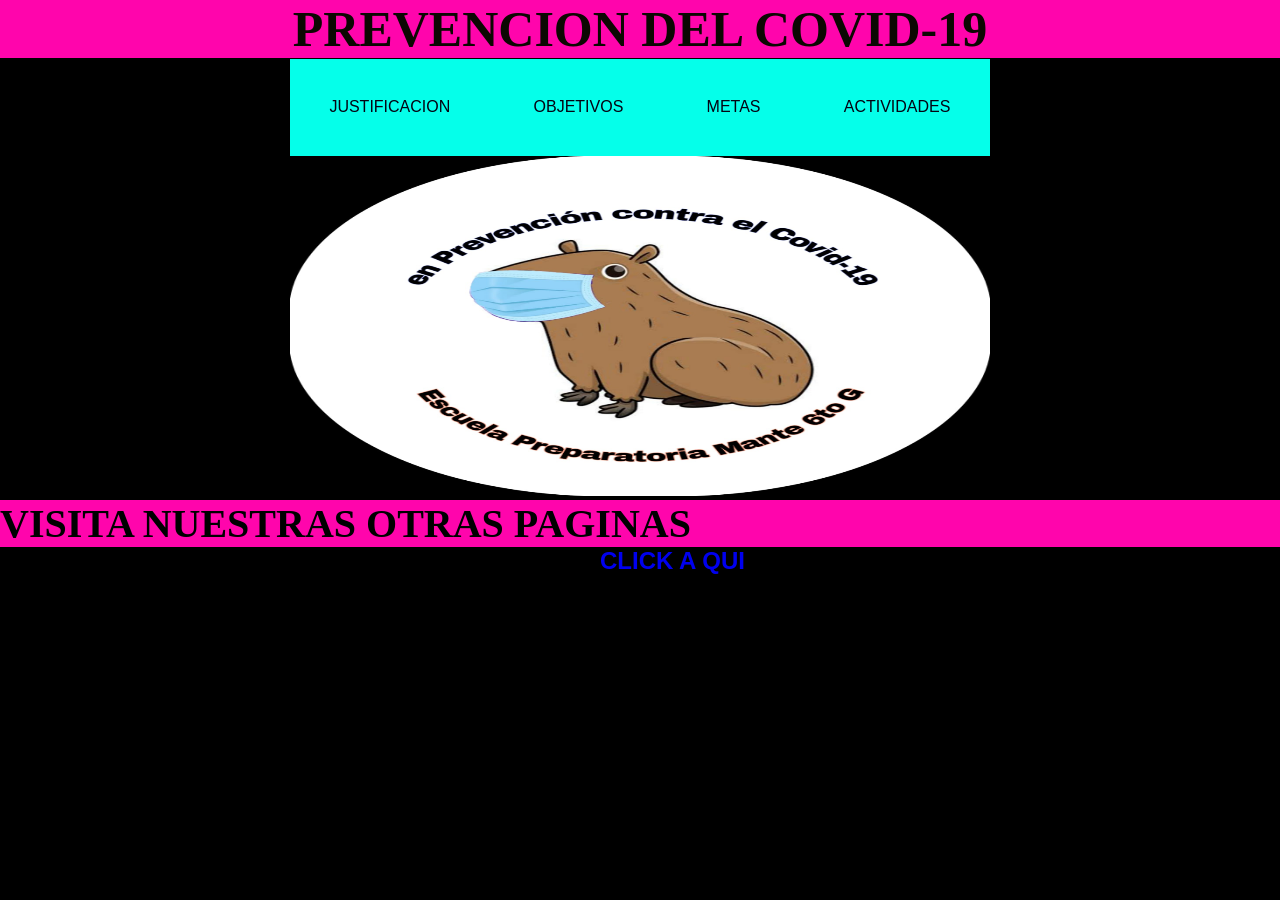
<file: index.HTML>
<!DOCTYPE html>
<html lang="es">
    <head>
        <meta charset="utf-8">
    
     <title> PREVENCION DEL COVID-19</title>
      
   
        <link rel="stylesheet" href="css/prevencion.CSS">
    </head>
        
 <header>
     <center>
    <h1> PREVENCION DEL COVID-19</h1>
     </center>


 </header>
 
 
 
 
    <body>
    
  

    <div class="container">
        <div class="lbl-menu">
            <label for="radio1">JUSTIFICACION</label>
            <label for="radio2">OBJETIVOS</label>
            <label for="radio3">METAS</label>
            <label for="radio4">ACTIVIDADES</label> 
           
        </div>
                 <div class="content">
                     <input type="radio"name="radio" id="radio1">
                     
                     <div class="tab1">
                 <h2>JUSTIFICACION</h2>
                  <P> NUESTRO PROYECTO FUE PENSADO PARA REDUCIR UN POCO LOS CONTAGIOS DEL COVID-19, RECORDANDO ALAS PERSONAS DE NUESTRA CIUDAD MANTE QUE DEBE DE RESPETAR LAS MEDIDAS DE PREVENCION, QUE FUERON DADAS POR EL GOBIERNO, NUESTRON PROYECTO PUEDE BENEFICIAR AMAS DE 50 PERSONAS, NUESTRO TRABAJO SERA CONTIENTIZAR ALAS PERSONAS SOBRE LA PREVENCION DEL COVID-19 PUES NO ESTA MAL DEJARNOS AYUDAR, PONDREMOS NUESTRO GRANITO DE ARENA PARA PODER REGRESAR ALA NORMALIDAD Y PODER SEGUIR NUESTROS ESTUDIOS EN CLASES PRESENCIALES.;)<br><br><br> </P>
                     </div>

                     <input type="radio"name="radio" id="radio2">
                     
                     <div class="tab2">
                   <h2>OBJETIVOS</h2>
                  <P> PREVENIR LOS CONTAGIOS DEL COVID-19 EN CIUDADA MANTE Y QUE LAS PERSONAS ESTEN MEJOR, TAMBIEN PARA SENTIRNOS MAS TRANQUILOS EN NUESTRA CASA SABIENDO QUE LAS PERSONAS ESTAN SIGUIENDO LAS INDICACIONES Y PUEDAN TENER ASALVO ASUS FAMILIARES, TAMBIEN NUESTRO OBJETIVO ES CONVIVIR MAS CON NUESTROS AMIGOS Y FAMILIARES SIN CORRER EL REISGO DE CONTAGIARNOS Y FECTAR A TERCEROS POR NUESTRA INGORANCIA <br><br><br><br><br></P>
                     </div>

                     <input type="radio"name="radio" id="radio3">
                     
                     <div class="tab3">
                        <h2>METAS</h2>
                     
                     <P> QUEREMOS QUE NUESTRO PROYECTO TENGA BUENOS RESULTADOS PERO ES DIFICIL SABER QUE RESULTADOS TENEMOS, YA QUE EL GOBIERNO NO DA MUY BIEN LOS DATOS.<BR> TAMBIEN PARA PODER ESTAR PLATICANDO CON TODA CONFIANZA CON PERSONAS QUE NOS CAEN BIEN EN EL SALON DE CLASES O CUANDO SALGAMOS ALA PLAZA, CUIDANDO LAS MEDIDAS DE PREVENCION PORQUE NO SABES CUANDO TE VAS ACONTAGIAR, CON NUESTRAS MEDIDAS EVITAS EL COVID-19 TAMBIEN EVITAS ENFERMEDADES COMO SALMONELA O INFECCIONES POR CAUSA DE LA SUCIEDAD DEL DINERO, AL LAVARTE LAS MANOS EVITAS ESAS ENFERMEDADES <br><br></P>
                     </div>

                     <input type="radio"name="radio" id="radio4">
                     
                     <div class="tab4">
                  <h2>ACTIVIDADES</h2>
                  <P> 1:CONTIENTIZAR ALAS PERSONAS DE CIUDAD MANTE PARA QUE SIGAN LAS INDICACIONES DADAS
                     <br>
                     2:DAR UN POCO DE GEL ANTIBACTERIAL PARA QUE SUS MANOS ESTEN LIMPIAS ANTES DE DAR EL BOLANTE
                     <br>
                     3: DAR LAS INDICACIONES POR MEDIO DE PLATICA Y DAR UN BOLANTE SOBRE LA PREVENCION DEL COVID-19
                     <br>
                     4:DAR UN CUBREBOCAS Y QUE NOS CUENTE COMO LE FUE EN LA PANDEMIA 
                     <br>
                     5:PREGUNTAR CUANTAS PERSONAS DE SU FAMILIA HAN SIDO AFECTADOS POR EL COVID-19
                     <br>
                     6:TOMAR EVIDENCIAS
                      </P>
                     </div>
                     
                </div>
                <img src=" img/macosito.jpg"width="700" height="340">
    </div>
    
    


<header ><h1 class="PA"> VISITA NUESTRAS OTRAS PAGINAS</h1></header>

<h2 class="lo"><a href="file:///C:/Users/emmanuel/Desktop/prevencion%20del%20covid-19/segunda.HTML"style="text-decoration:none">CLICK A QUI</a></h2>




   


</body>
</html>
</file>
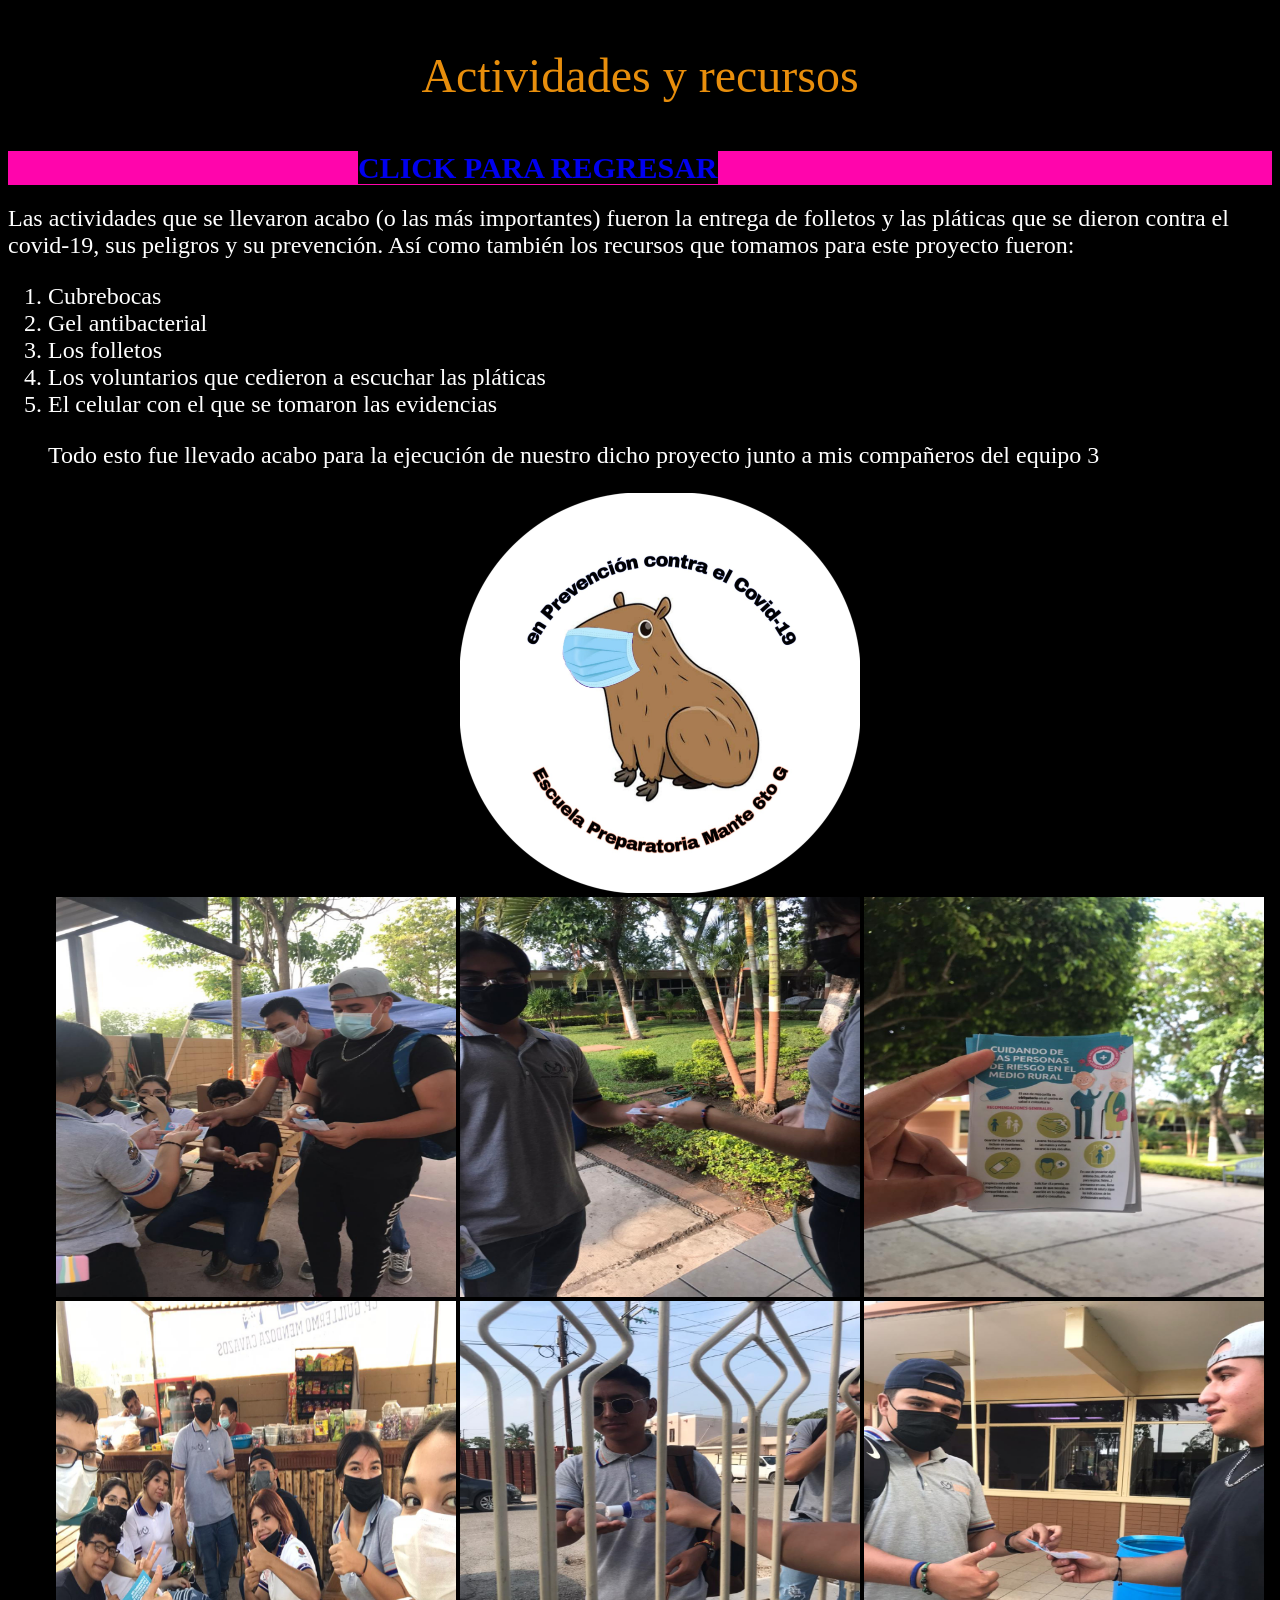
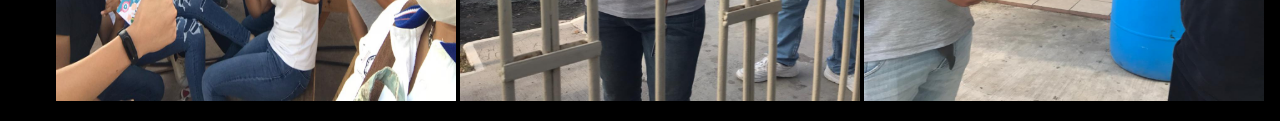
<file: actividades y recursos.html>
<!DOCTYPE html>
<html lang="es">
    <html>
    <head>
        <meta charset="utf-8">

<title>Prevención contra el covid-19
</title>
<link rel="stylesheet" href="css/tercera.CSS">

</head>
<body bgcolor="black">
    
        <center>
<font size="20" color="E88E0C"><p>Actividades y recursos</p></font>
        </center>
   
<h1 class="q"><a href="file:///C:/Users/emmanuel/Desktop/prevencion%20del%20covid-19/segunda.HTML"style="text-decoration:none">CLICK PARA REGRESAR</a></h1>

<font size="5" color="white">Las actividades que se llevaron acabo (o las más importantes) fueron la entrega de folletos y las pláticas que se dieron contra el covid-19, sus peligros y su prevención. Así como también los recursos que tomamos para este proyecto fueron:</p>
<ol>
<li>Cubrebocas</li>
<li>Gel antibacterial</li>
<li>Los folletos</li>
<li>Los voluntarios que cedieron a escuchar las pláticas</li>
<li>El celular con el que se tomaron las evidencias</li>
<p>Todo esto fue llevado acabo para la ejecución de nuestro dicho proyecto junto a mis compañeros del equipo 3</p></font>
<center><img width="400" height="400" src="img/macosito.jpg"></center>
<center>
<img width="400" height="400" src="img/evidencia11.jpg">
<img width="400" height="400" src="img/evidencia18.jpg">
<img width="400" height="400" src="img/evidencia9.jpg">
<img width="400" height="400" src="img/evidencia13.jpg">
<img width="400" height="400" src="img/evidencia4.jpg">
<img width="400" height="400" src="img/evidencia2.jpg">
</center>
</body>
</html>
</file>
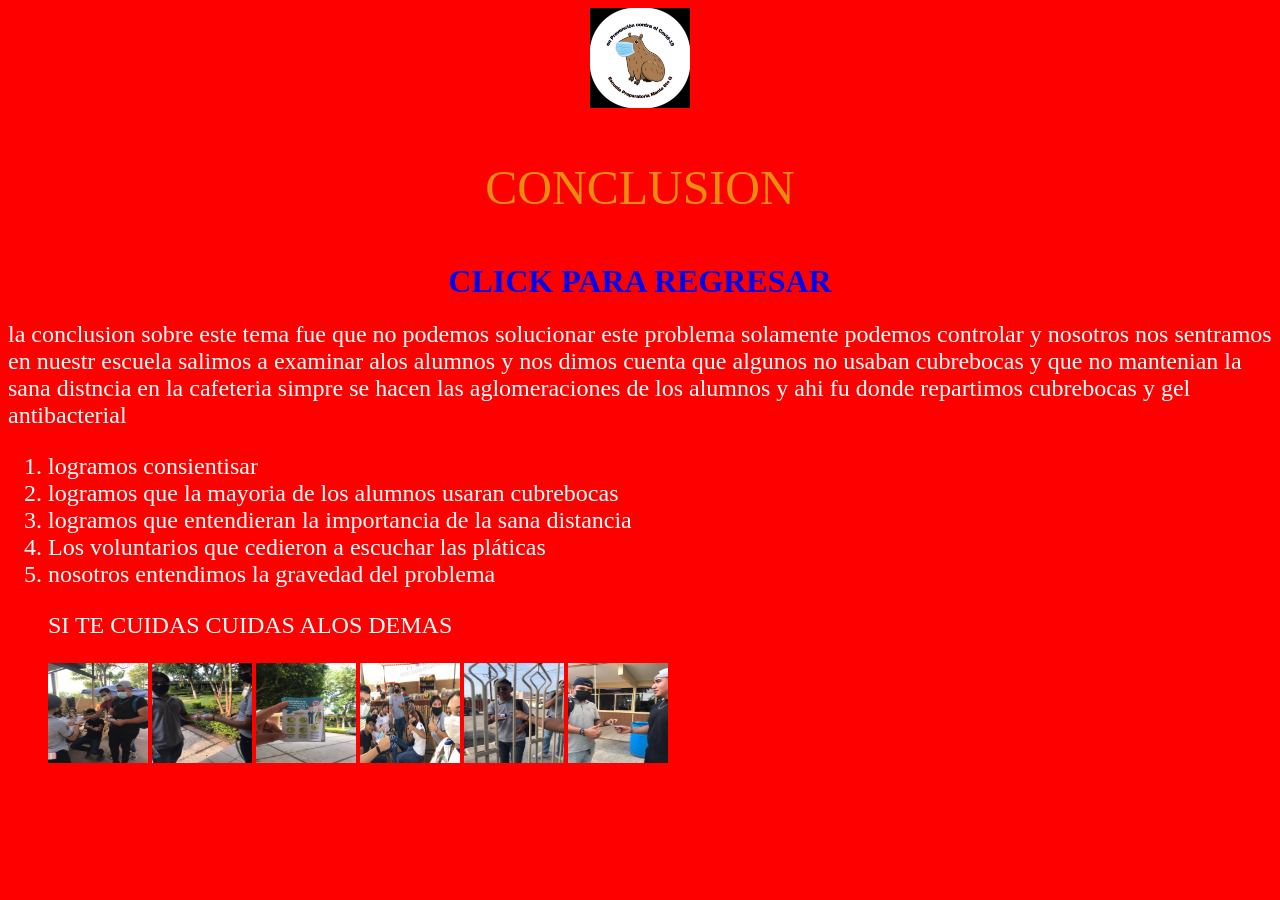
<file: conclusion.html>
<!DOCTYPE html>
<html lang="es">
    <html>
    <head>
        <meta charset="utf-8">


<center><img width="100" height="100" src="img/macosito.jpg"></center>
<title>Prevención contra el covid-19
</title>
    </head>
<body bgcolor="RED">
<font size="20" color="E88E0C"><center><p>CONCLUSION</p></center></font>
<center>
<h1><a href="file:///C:/Users/emmanuel/Desktop/prevencion%20del%20covid-19/segunda.HTML"style="text-decoration:none">CLICK PARA REGRESAR</a></h1>
</center>
<font size="5" color="WHITE">la conclusion sobre este tema fue que no podemos solucionar este problema solamente podemos controlar y nosotros nos sentramos en nuestr escuela salimos a examinar alos alumnos y nos dimos cuenta que algunos no usaban cubrebocas y que no mantenian la sana distncia en la cafeteria simpre se hacen las aglomeraciones de los alumnos y ahi fu donde repartimos cubrebocas y gel antibacterial </p>
<ol>
<li>logramos consientisar</li>
<li>logramos que la mayoria de los alumnos usaran cubrebocas</li>
<li>logramos que entendieran la importancia de la sana distancia</li>
<li>Los voluntarios que cedieron a escuchar las pláticas</li>
<li>nosotros entendimos la gravedad del problema</li>
<p>SI TE CUIDAS CUIDAS ALOS DEMAS </p></font>

<img width="100" height="100" src="img/evidencia11.jpg">
<img width="100" height="100" src="img/evidencia18.jpg">
<img width="100" height="100" src="img/evidencia9.jpg">
<img width="100" height="100" src="img/evidencia13.jpg">
<img width="100" height="100" src="img/evidencia4.jpg">
<img width="100" height="100" src="img/evidencia2.jpg">
</center>
</body>
</html>
</file>
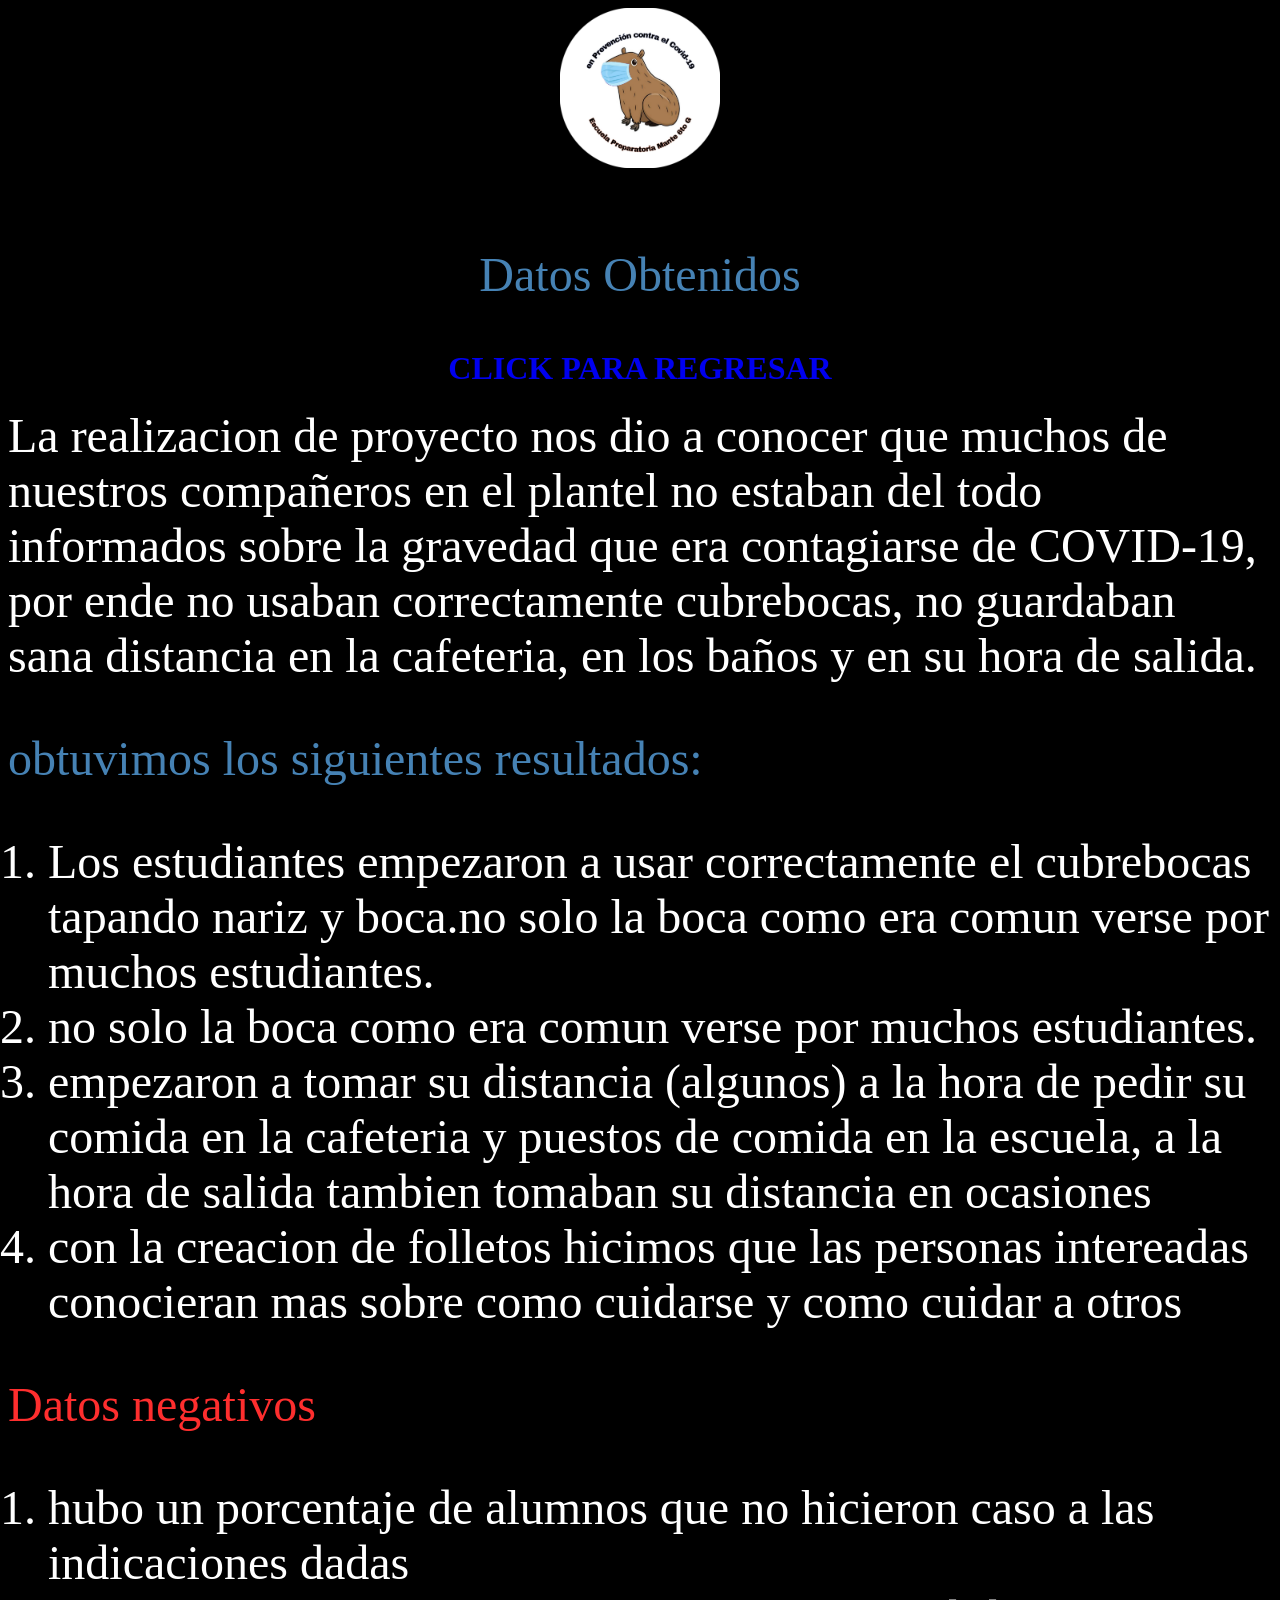
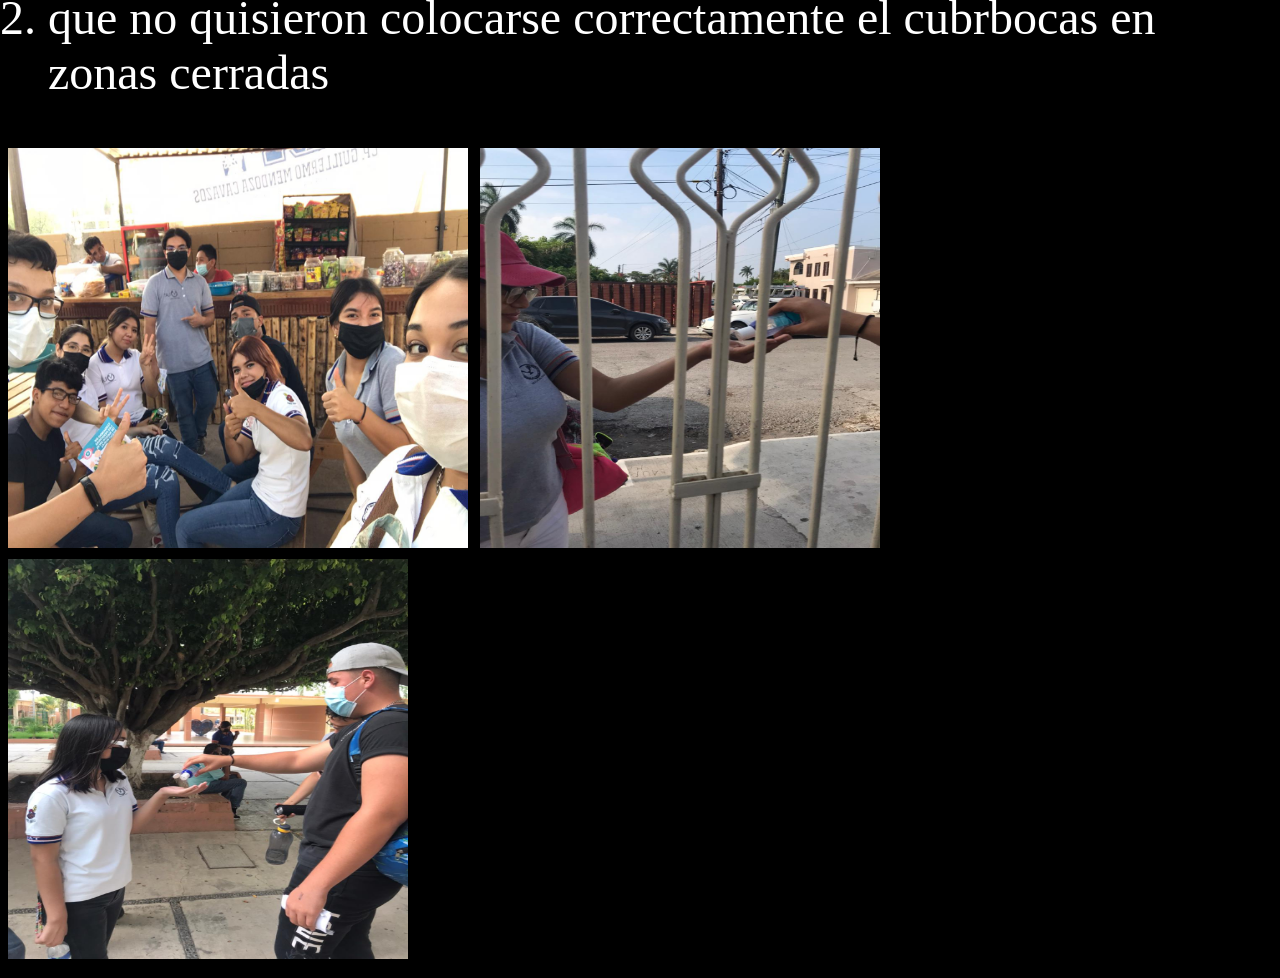
<file: datos obtenidos.html>
<!DOCTYPE html>
<html lang="es">
    <html>
    <head>
        <meta charset="utf-8">

<center><img width="160" height="160" src="img/macosito.jpg"></center>
<title>Datos obtenidos</title>
</head>
<body bgcolor="black"> 
<font face = "Verdana" size = "5">Verdana</font>
<center>
<font size="40" color="4682b4"><p>Datos Obtenidos</p></font>
<center>
    <h1><a href="file:///C:/Users/emmanuel/Desktop/prevencion%20del%20covid-19/segunda.HTML"style="text-decoration:none">CLICK PARA REGRESAR</a></h1>
    </center>
</center>
<font size="8" color="white">La realizacion de proyecto nos dio a conocer que muchos de nuestros compañeros en el plantel no estaban del todo informados sobre la gravedad que era contagiarse de COVID-19, por ende no usaban correctamente cubrebocas, no guardaban sana distancia en la cafeteria, en los baños y en su hora de salida.
<font size="10" color="4682b4"><p>obtuvimos los siguientes resultados:</p></font>
<ol>
<li>Los estudiantes empezaron a usar correctamente el cubrebocas tapando nariz y boca.no solo la boca como era comun verse por muchos estudiantes.</li>
<li>no solo la boca como era comun verse por muchos estudiantes. </li>
<li>empezaron a tomar su distancia (algunos) a la hora de pedir su comida en la cafeteria y puestos de comida en la escuela, a la hora de salida tambien tomaban su distancia en ocasiones</li>
<li>con la creacion de folletos hicimos que las personas intereadas conocieran mas sobre como cuidarse y como cuidar a otros</li>
</ul>
</ol>
<font size="10" color="#FE2E2E"><p>Datos negativos</p></font>
<ol>
<li>hubo un porcentaje de alumnos que no hicieron caso a las indicaciones dadas</li>
<li>que no quisieron colocarse correctamente el cubrbocas en zonas cerradas</li>
</ol>
<img width="460" height="400" src="img/evidencia13.jpg">
<img width="400" height="400" src="img/evidencia5.jpg">
<img width="400" height="400" src="img/evidencia6.jpg">

</center>
</body>
</html>
</file>
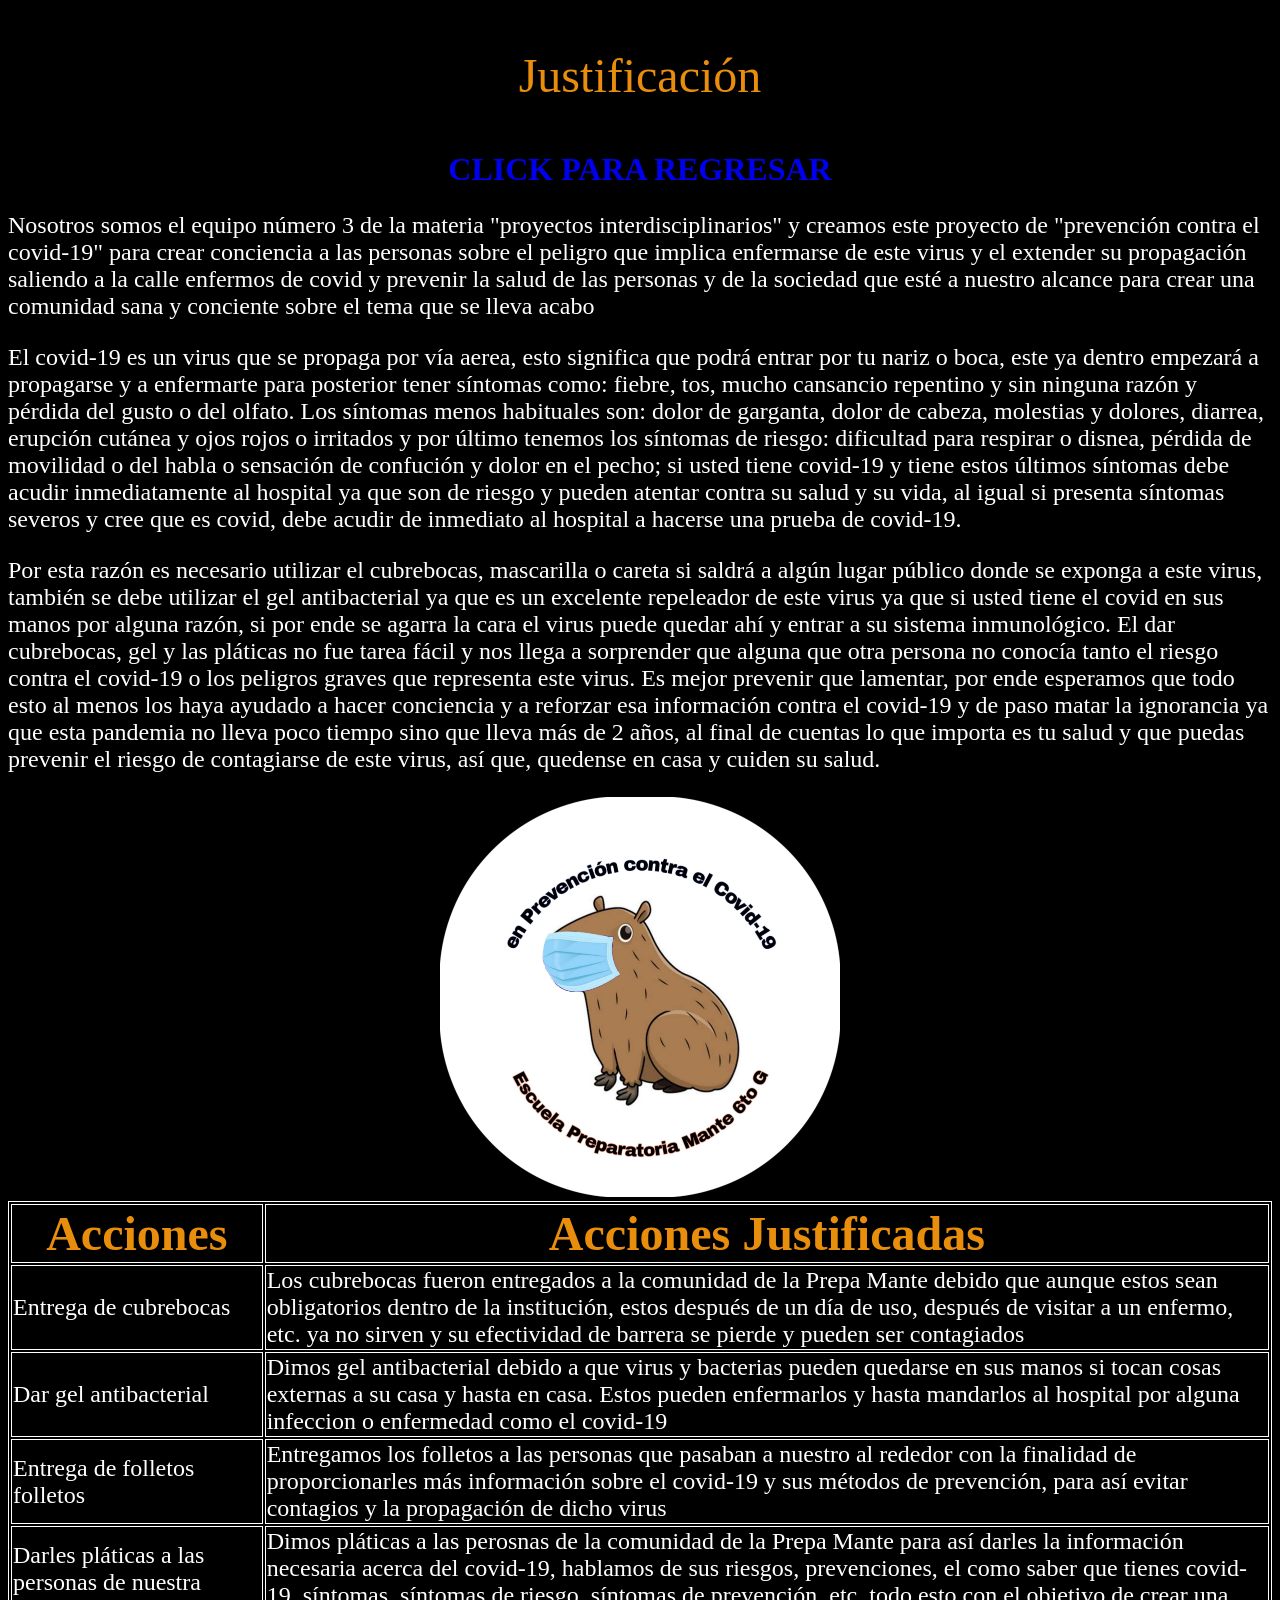
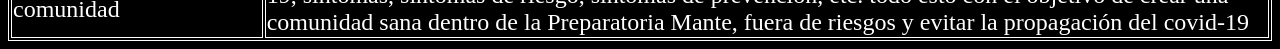
<file: Justificación.html>
<!DOCTYPE html>
<html lang="es">
    <html>
    <head>
        <meta charset="utf-8">
       

<style> table, th, td{border: 1px solid white;}
</style>
<title>Prevención contra el covid-19
</title>
</head>
<body bgcolor="000000">
<font size="20" color="E88E0C"><p><center>Justificación</center></p></font>
<center>
<h1><a href="file:///C:/Users/emmanuel/Desktop/prevencion%20del%20covid-19/segunda.HTML"style="text-decoration:none">CLICK PARA REGRESAR</a></h1>
</center>
<font size="5" color="FFFFFF"><p>Nosotros somos el equipo número 3 de la materia "proyectos interdisciplinarios" y creamos este proyecto de "prevención contra el covid-19" para crear conciencia a las personas sobre el peligro que implica enfermarse de este virus y el extender su propagación saliendo a la calle enfermos de covid y prevenir la salud de las personas y de la sociedad que esté a nuestro alcance para crear una comunidad sana y conciente sobre el tema que se lleva acabo</p>
<p>El covid-19 es un virus que se propaga por vía aerea, esto significa que podrá entrar por tu nariz o boca, este ya dentro empezará a propagarse y a enfermarte para posterior tener síntomas como: fiebre, tos, mucho cansancio repentino y sin ninguna razón y pérdida del gusto o del olfato. Los síntomas menos habituales son: dolor de garganta, dolor de cabeza, molestias y dolores, diarrea, erupción cutánea y ojos rojos o irritados y por último tenemos los síntomas de riesgo: dificultad para respirar o disnea, pérdida de movilidad o del habla o sensación de confución y dolor en el pecho; si usted tiene covid-19 y tiene estos últimos síntomas debe acudir inmediatamente al hospital ya que son de riesgo y pueden atentar contra su salud y su vida, al igual si presenta síntomas severos y cree que es covid, debe acudir de inmediato al hospital a hacerse una prueba de covid-19.</p>
<p>Por esta razón es necesario utilizar el cubrebocas, mascarilla o careta si saldrá a algún lugar público donde se exponga a este virus, también se debe utilizar el gel antibacterial ya que es un excelente repeleador de este virus ya que si usted tiene el covid en sus manos por alguna razón, si por ende se agarra la cara el virus puede quedar ahí y entrar a su sistema inmunológico. El dar cubrebocas, gel y las pláticas no fue tarea fácil y nos llega a sorprender que alguna que otra persona no conocía tanto el riesgo contra el covid-19 o los peligros graves que representa este virus. Es mejor prevenir que lamentar, por ende esperamos que todo esto al menos los haya ayudado a hacer conciencia y a reforzar esa información contra el covid-19 y de paso matar la ignorancia ya que esta pandemia no lleva poco tiempo sino que lleva más de 2 años, al final de cuentas lo que importa es tu salud y que puedas prevenir el riesgo de contagiarse de este virus, así que, quedense en casa y cuiden su salud.</p></font>

<center><img height="400" width="400" src="img/macosito.jpg"></center>






<table boder="1">
<tr>
<th><font size="15" color="E88E0C">Acciones</th>
<th><font size="15" color="E88E0C">Acciones Justificadas</th>
</tr>
<tr>
<td><font size="5" color="FFFFFF">Entrega de cubrebocas</td>
<td><font size="5" color="FFFFFF">Los cubrebocas fueron entregados a la comunidad de la Prepa Mante debido que aunque estos sean obligatorios dentro de la institución, estos después de un día de uso, después de visitar a un enfermo, etc. ya no sirven y su efectividad de barrera se pierde y pueden ser contagiados</td>
</tr>
<tr>
<td><font size="5" color="FFFFFF">Dar gel antibacterial</td>
<td><font size="5" color="FFFFFF">Dimos gel antibacterial debido a que virus y bacterias pueden quedarse en sus manos si tocan cosas externas a su casa y hasta en casa. Estos pueden enfermarlos y hasta mandarlos al hospital por alguna infeccion o enfermedad como el covid-19</td>
</tr>
<tr>
<td><font size="5" color="FFFFFF">Entrega de folletos folletos</td>
<td><font size="5" color="FFFFFF">Entregamos los folletos a las personas que pasaban a nuestro al rededor con la finalidad de proporcionarles más información sobre el covid-19 y sus métodos de prevención, para así evitar contagios y la propagación de dicho virus</td>
</tr>
<tr>
<td><font size="5" color="FFFFFF">Darles pláticas a las personas de nuestra comunidad</td>
<td><font size="5" color="FFFFFF">Dimos pláticas a las perosnas de la comunidad de la Prepa Mante para así darles la información necesaria acerca del covid-19, hablamos de sus riesgos, prevenciones, el como saber que tienes covid-19, síntomas, síntomas de riesgo, síntomas de prevención, etc. todo esto con el objetivo de crear una comunidad sana dentro de la Preparatoria Mante, fuera de riesgos y evitar la propagación del covid-19</td>
</tr>
</body>
</html>
</file>
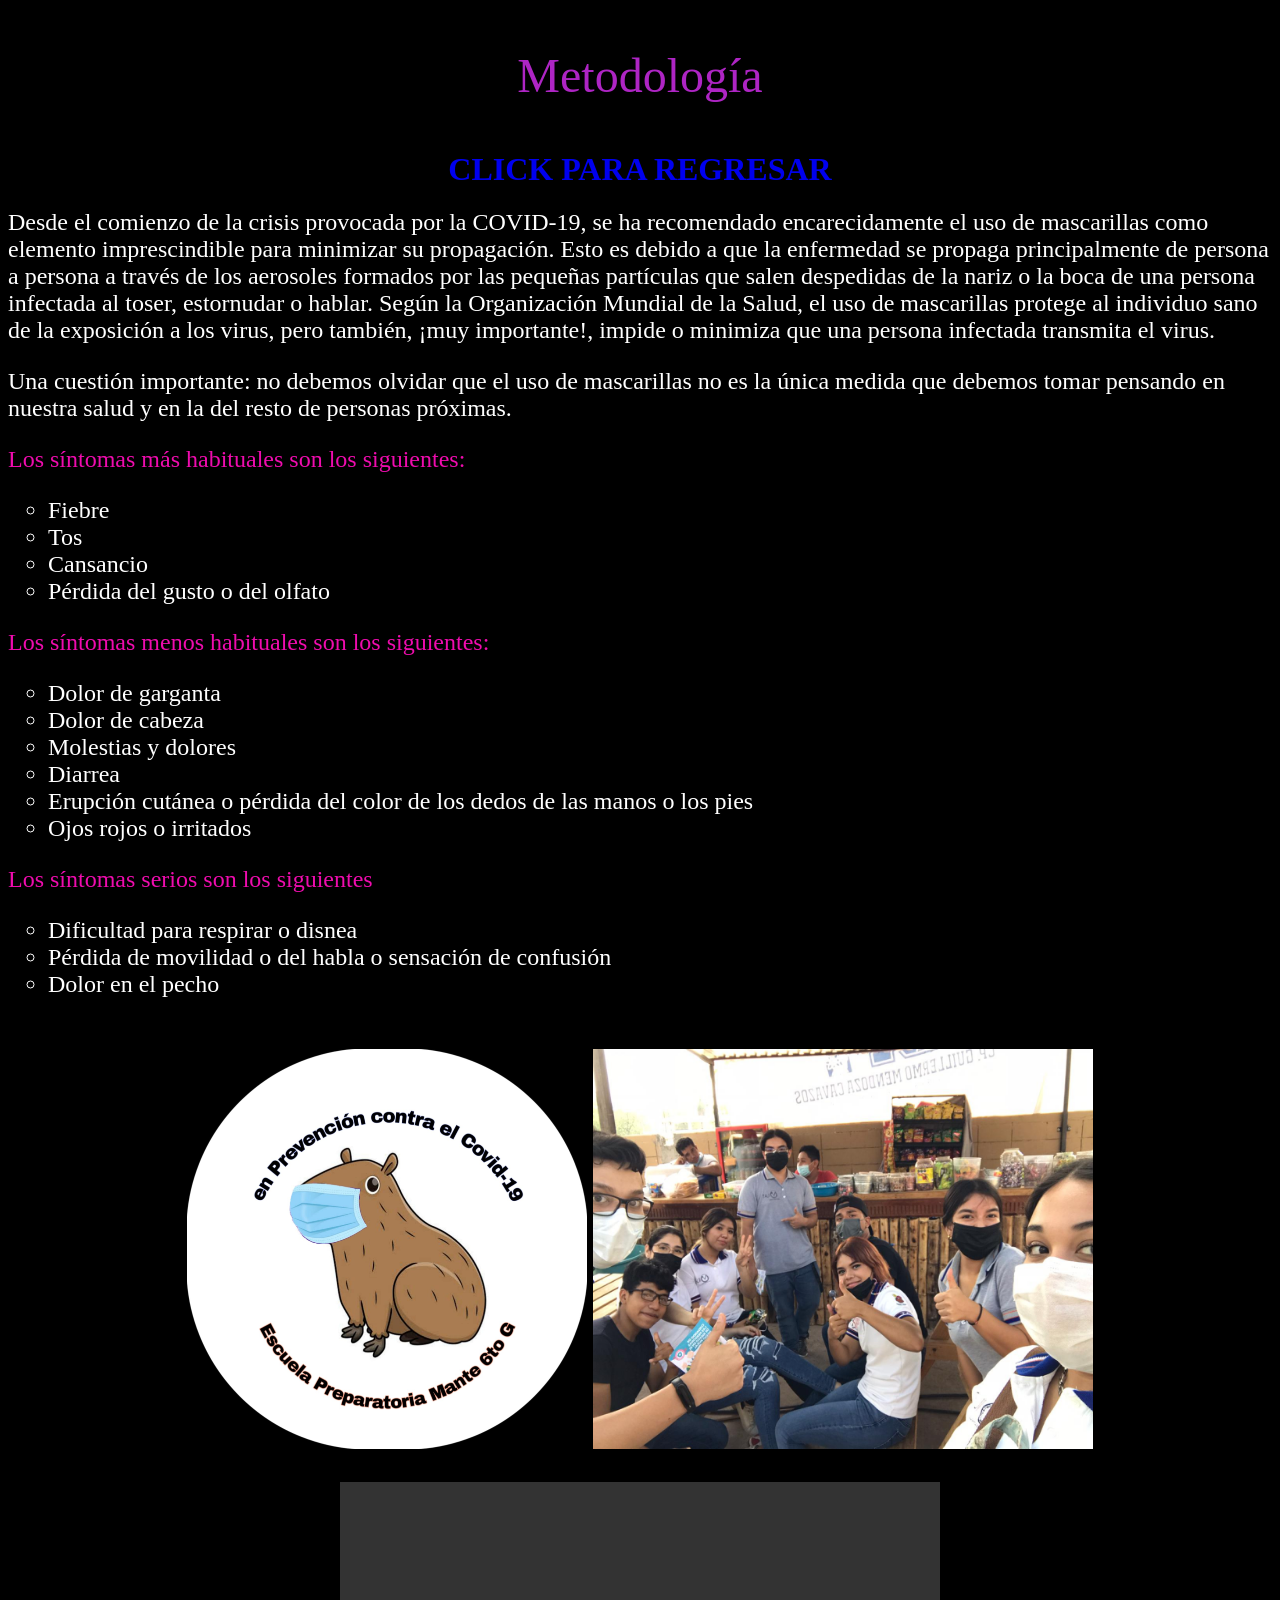
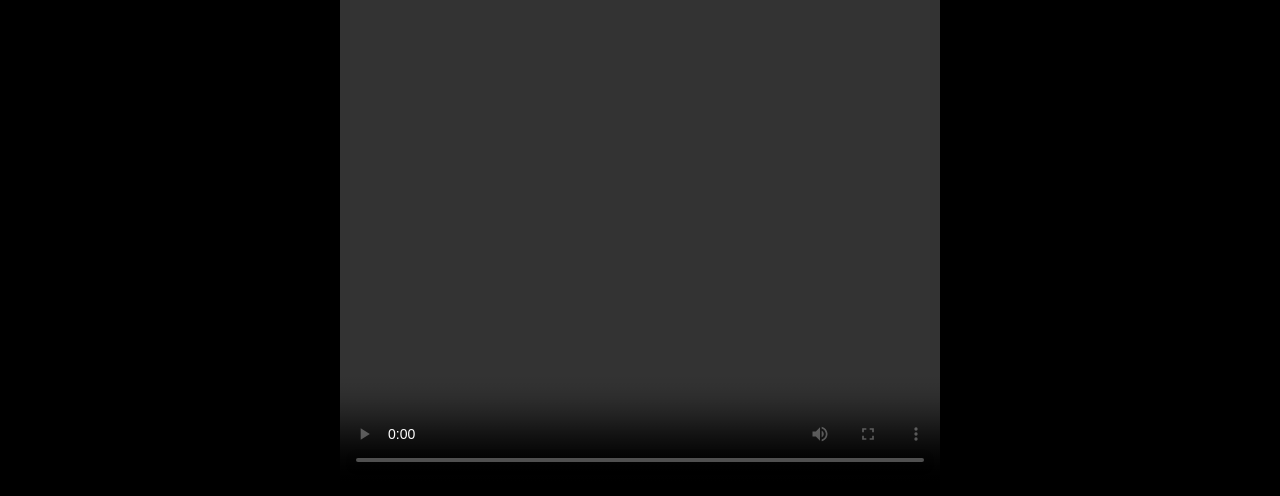
<file: Metodología.html>
<!DOCTYPE html>
<html lang="es">
    <html>
    <head>
        <meta charset="utf-8">


<title>Metodología
</title>
    </head>
<body bgcolor="000000">
</body><font face="forte" color="AE25C4" size="18"><p><center>Metodología</center></p></font>
<center>
<h1><a href="file:///C:/Users/emmanuel/Desktop/prevencion%20del%20covid-19/segunda.HTML"style="text-decoration:none">CLICK PARA REGRESAR</a></h1>
</center>
<font face="elephant" color="FFFFFF" size="5"<p>Desde el comienzo de la crisis provocada por la COVID-19, se ha recomendado encarecidamente el uso de mascarillas como elemento imprescindible para minimizar su propagación. 
Esto es debido a que la enfermedad se propaga principalmente de persona a persona a través de los aerosoles formados por las pequeñas partículas que salen despedidas de la nariz o la boca de una persona infectada al toser, estornudar o hablar. Según la Organización Mundial de la Salud, el uso de mascarillas protege al individuo sano de la exposición a los virus, pero también, ¡muy importante!, impide o minimiza que una persona infectada transmita el virus.</p>
<p>Una cuestión importante: no debemos olvidar que el uso de mascarillas no es la única medida que debemos tomar pensando en nuestra salud y en la del resto de personas  próximas.</p>
<hl><font color="EF0CAE">Los síntomas más habituales son los siguientes:</font></hl>
<ul type="circle">
<li>Fiebre</li>
<li>Tos</li>
<li>Cansancio</li>
<li>Pérdida del gusto o del olfato</li>
</ul>
<hl><font color="EF0CAE">Los síntomas menos habituales son los siguientes:</font></hl>
<ul type="circle">
<li>Dolor de garganta</li>
<li>Dolor de cabeza</li>
<li>Molestias y dolores</li>
<li>Diarrea</li>
<li>Erupción cutánea o pérdida del color de los dedos de las manos o los pies</li>
<li>Ojos rojos o irritados</li>
</ul>
<hl><font color="EF0CAE">Los síntomas serios son los siguientes</font></hl>
<ul type="circle">
<li>Dificultad para respirar o disnea</li>
<li>Pérdida de movilidad o del habla o sensación de confusión</li>
<li>Dolor en el pecho</li>
</ul>
<br>
<center>
<img height="400" width="400" src="img/macosito.jpg">
<img height="400" width="500" src="img/evidencia13.jpg">
</center>
<br>
<center>
<video height="600" width="600" src="img/videoprevencion.mp4" controls></video>
</center>
</body>
</html>
</file>
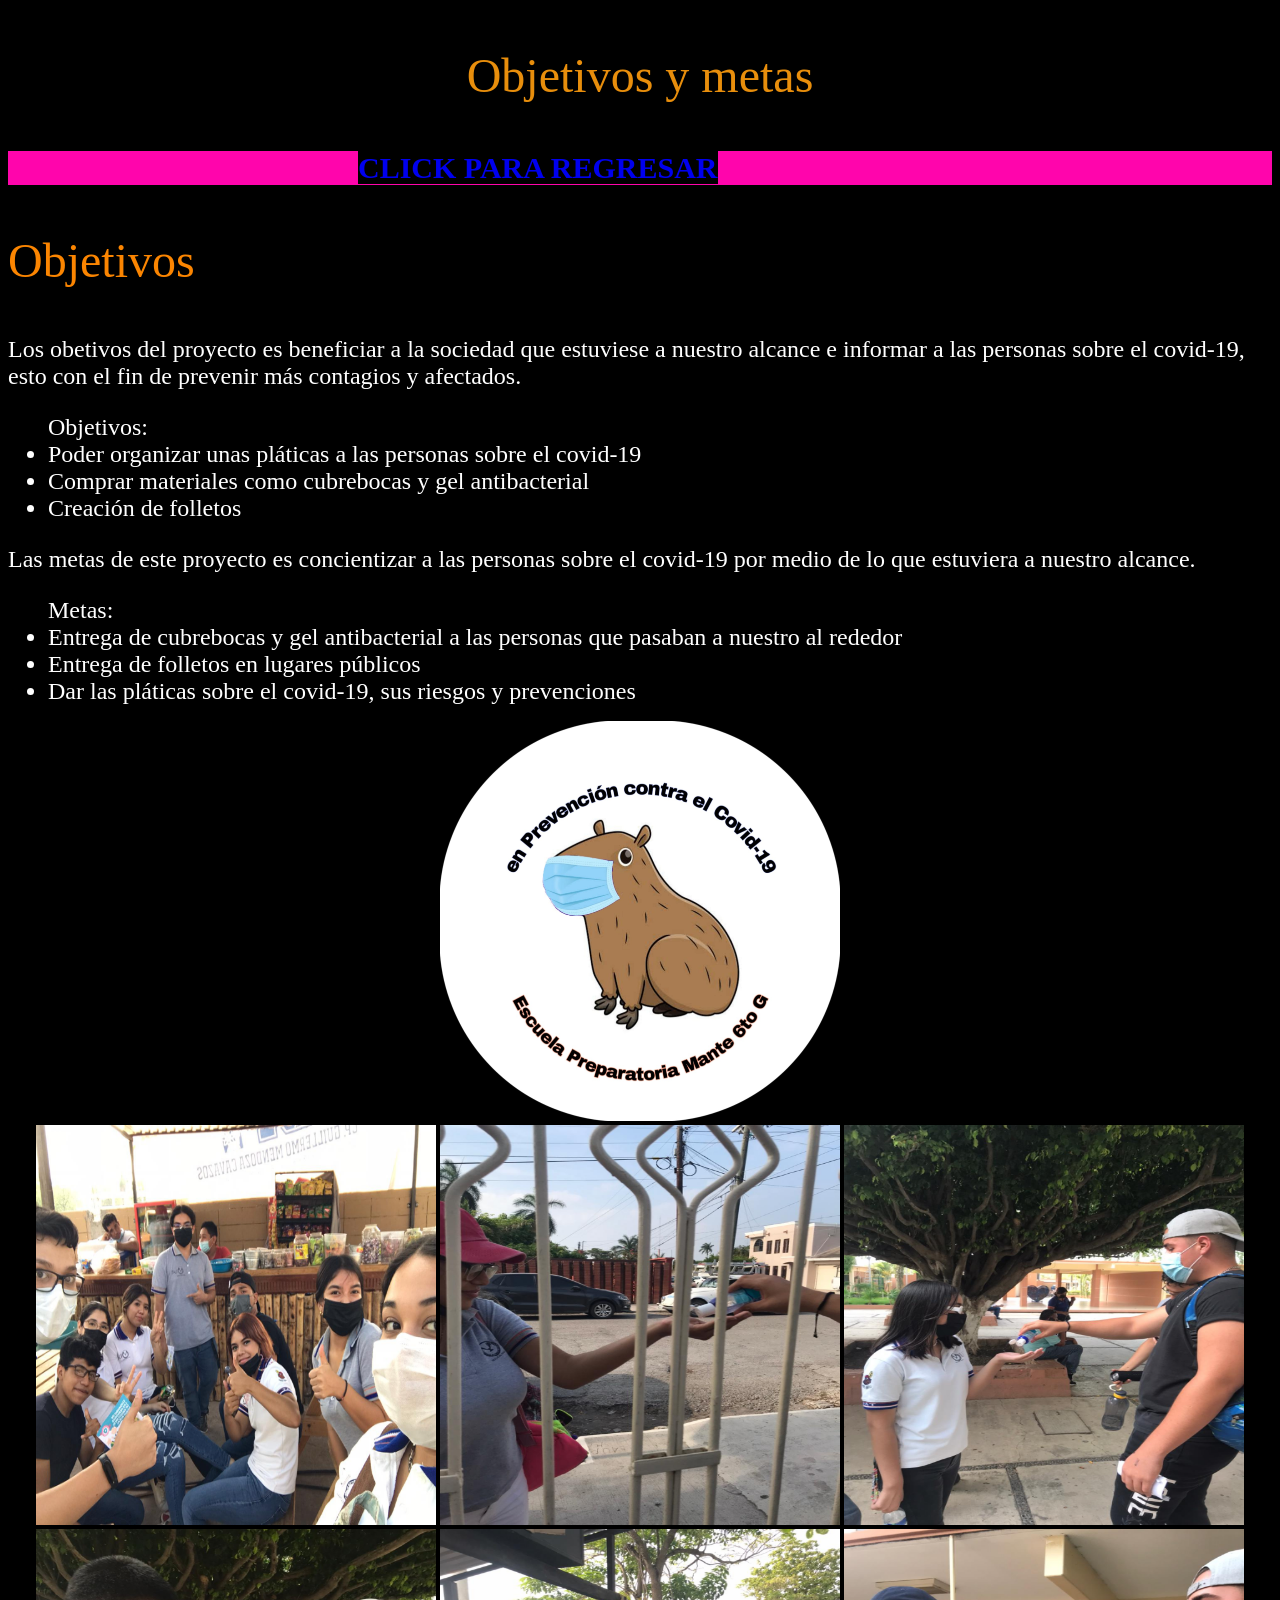
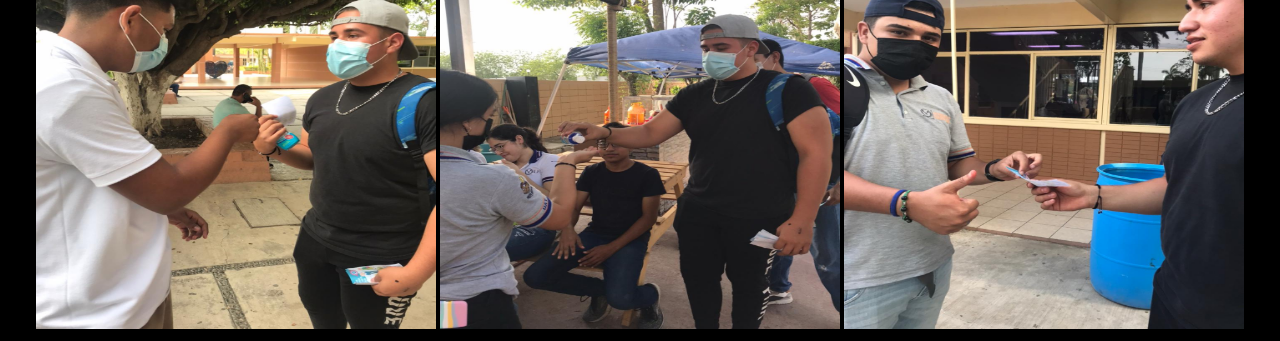
<file: objetivos y metas.html>
<!DOCTYPE html>
<html lang="es">
    <html>
    <head>
        <meta charset="utf-8">

<title>Prevencion contra el covid-19
</title>
<link rel="stylesheet" href="css/tercera.CSS">
</head>
<body bgcolor="black">
<font size="20" color="E88E0C"><p><center>Objetivos y metas</center></p></font>
<h1 class="p"><a href="file:///C:/Users/emmanuel/Desktop/prevencion%20del%20covid-19/segunda.HTML"style="text-decoration:none">CLICK PARA REGRESAR</a></h1>
<font size="20" color="FB8501"><p>Objetivos</p></font>
<font size="5" color="white"><p>Los obetivos del proyecto es beneficiar a la sociedad que estuviese a nuestro alcance e informar a las personas sobre el covid-19, esto con el fin de prevenir más contagios y afectados.</p>
<ul>Objetivos:
<li>Poder organizar unas pláticas a las personas sobre el covid-19</li>
<li>Comprar materiales como cubrebocas y gel antibacterial</li>
<li>Creación de folletos</li>
</ul>
<p>Las metas de este proyecto es concientizar a las personas sobre el covid-19 por medio de lo que estuviera a nuestro alcance.</p>
<ul>Metas:
<li>Entrega de cubrebocas y gel antibacterial a las personas que pasaban a nuestro al rededor</li>
<li>Entrega de folletos en lugares públicos</li>
<li>Dar las pláticas sobre el covid-19, sus riesgos y prevenciones</li></font>
</ul>
<center><img height="400" width="400" src="img/macosito.jpg"></center>
<center>
<img width="400" height="400" src="img/evidencia13.jpg">
<img width="400" height="400" src="img/evidencia5.jpg">
<img width="400" height="400" src="img/evidencia6.jpg">
<img width="400" height="400" src="img/evidencia7.jpg">
<img width="400" height="400" src="img/evidencia10.jpg">
<img width="400" height="400" src="img/evidencia2.jpg">
</center>
</body>




</html>
</file>
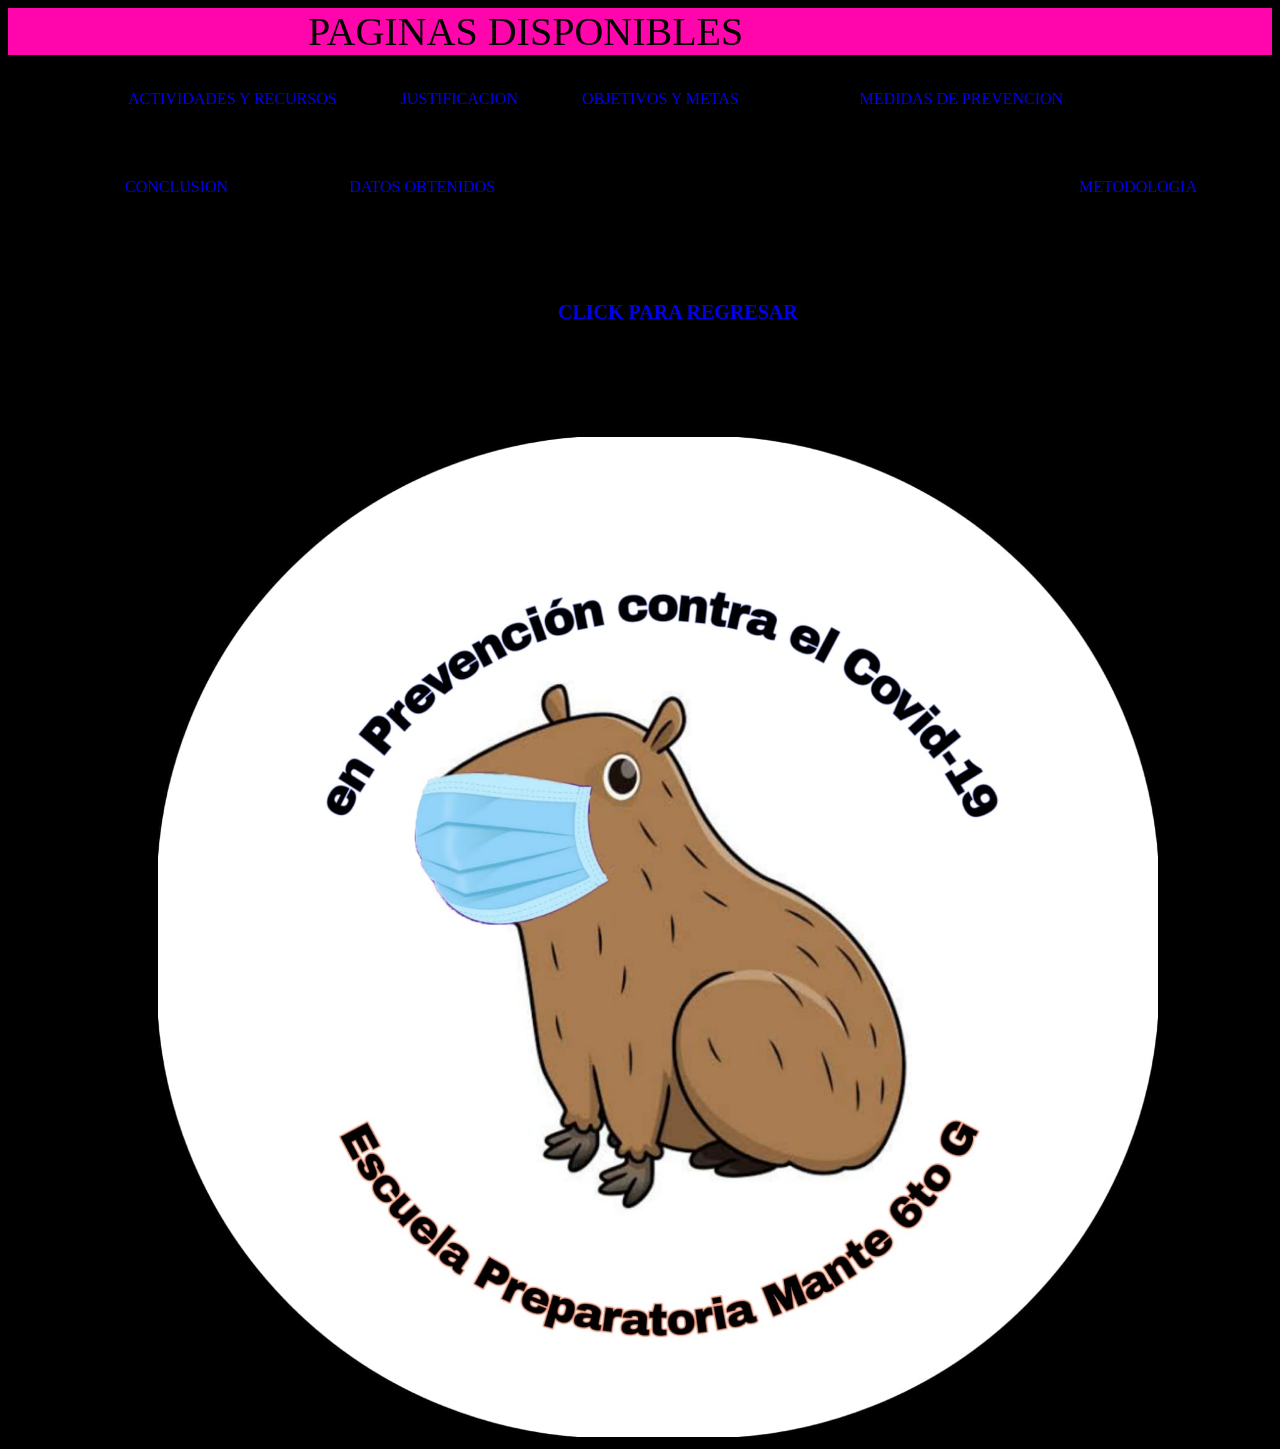
<file: segunda.HTML>
<!DOCTYPE html>
<html lang="es">
    <html>
    <head>
        <meta charset="utf-8">
    <title> PAGINAS DESPONIBLES</title>
    <link rel="stylesheet" href="css/segunda.CSS">
    </head>
    
  
    <body >
        
        <header>PAGINAS DISPONIBLES</header>
        
        <ul>
      <li><a href="file:///C:/Users/emmanuel/Desktop/prevencion%20del%20covid-19/actividades%20y%20recursos.html"style="text-decoration:none">ACTIVIDADES Y RECURSOS</a></li>
     <li><a href="file:///C:/Users/emmanuel/Desktop/prevencion%20del%20covid-19/Justificaci%C3%B3n.html"style="text-decoration:none">JUSTIFICACION</a></li>
      <li><a href="file:///C:/Users/emmanuel/Desktop/prevencion%20del%20covid-19/objetivos%20y%20metas.html"style="text-decoration:none">OBJETIVOS Y METAS</a></li>
      
      <li class="yu"><a href="file:///C:/Users/emmanuel/Desktop/prevencion%20del%20covid-19/tercera.HTML"style="text-decoration:none">MEDIDAS DE PREVENCION</a></li>
      
      <li class="yu"><a href="file:///C:/Users/emmanuel/Desktop/prevencion%20del%20covid-19/conclusion.html"style="text-decoration:none">CONCLUSION</a></li>
      <li class="yu"><a href="file:///C:/Users/emmanuel/Desktop/prevencion%20del%20covid-19/datos%20obtenidos.html"style="text-decoration:none">DATOS OBTENIDOS</a></li>
      
      <li class="yo"><a href="file:///C:/Users/emmanuel/Desktop/prevencion%20del%20covid-19/Metodolog%C3%ADa.html"style="text-decoration:none">METODOLOGIA</a></li>
      
    
    
    </ul>
       
        <h1><a href="file:///C:/Users/emmanuel/Desktop/prevencion%20del%20covid-19/index.HTML"style="text-decoration:none">CLICK PARA REGRESAR</a></h1>
       
<img src="img/macosito.jpg">


       






 </body>

</html>
</file>
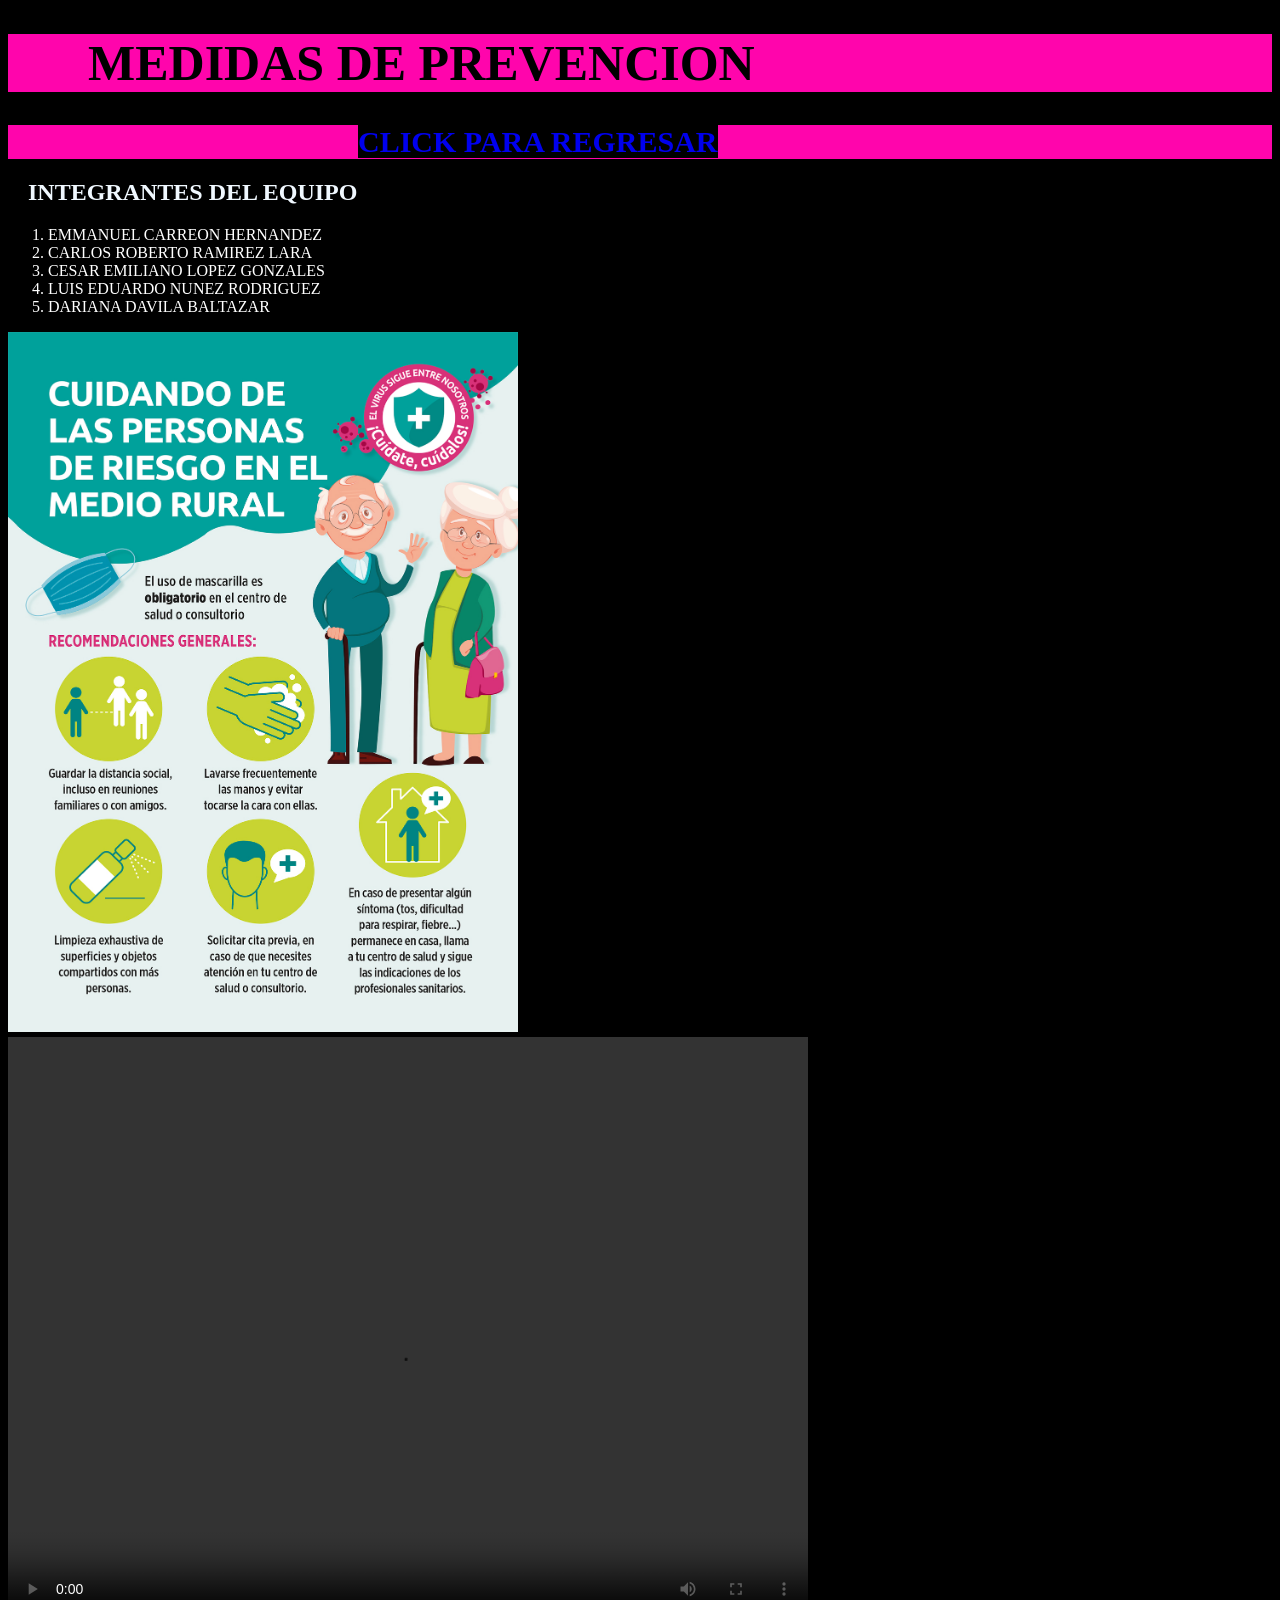
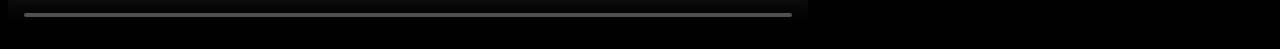
<file: tercera.HTML>
<!DOCTYPE html>
<html lang="es">
    <html>
    <head>
        <meta charset="utf-8">
    <title> MEDIDAS DE PREVENCION</title>
    <link rel="stylesheet" href="css/tercera.CSS">
    </head>

<body>
    <header>
        <h1> MEDIDAS DE PREVENCION</h1>
    </header>
    <h1 class="q"><a href="file:///C:/Users/emmanuel/Desktop/prevencion%20del%20covid-19/segunda.HTML"style="text-decoration:none">CLICK PARA REGRESAR</a></h1>
    <h2>INTEGRANTES DEL EQUIPO</h2>
  
    <ol>
        <li> EMMANUEL CARREON HERNANDEZ</li>
       <li>CARLOS ROBERTO RAMIREZ LARA</li>
        <li> CESAR EMILIANO LOPEZ GONZALES    </li>
    <li> LUIS EDUARDO NUNEZ RODRIGUEZ</li>
    <li>DARIANA DAVILA BALTAZAR</li>
   
</ol>

<img src="img/intruccion.1.jpg" class="a">


<video controls class="r"> 
        <source src="img/videoprevencion.mp4"type="video/mp4">
    </video>

   
</body>
    </html>
</file>
<file: css/prevencion.CSS>
.header,h1{  background:rgb(255, 5, 172 ) ; font-family:Goudy Stout ; font-size: 50px;color:rgb(12, 8, 2) ;}



*{
    margin: 0;
    padding: 0;
    box-sizing: border-box;
    font-family:arial ;
    

}
body{ background:black;
 }
 .container{
   
        width:100%;
    
        max-width :700px;
        margin:auto;
        margin-top:1px;
}

.lbl-menu{
    background:rgb(5, 255, 234);
   
}
 .lbl-menu label{
 display:inline-block ;
 padding: 39.4px;
 color:rgb(4, 4, 19);
 cursor: pointer;
 transition: all 400ms ease;

}
 .lbl-menu label:hover{
 background:hsl(305, 97%, 47%) ;

}
.content { 
    position: relative;
}
.content div{
  position: absolute;
  line-height: 1.8;
  transition:all 600ms ease; 
  opacity: 0;
  visibility: hidden;
  transform: scale(0.90);
  padding: 10px; 
  background:rgb(255, 250, 253);
  padding-bottom: 20px;
}


#radio1,#radio2,#radio3,#radio4{
    display:none ;
}

#radio1:checked ~ .tab1,
#radio2:checked ~ .tab2,
#radio3:checked ~ .tab3,
#radio4:checked ~ .tab4
{
    opacity: 1;
    visibility: visible;
    transform: scale(1);

}
.content div:after {
position:absolute;
content:"" ;
border-left: 10px solid transparent;
border-right: 10px solid transparent;
border-top: 10px solid transparent;
border-bottom: 10px solid rgb(37, 25, 25);
bottom:100% ;
left:90px;
}
.content .tab2::after{
    left: 280px; 
}
.content .tab3::after{
    left: 433px; 
}
.content .tab4::after{
    left: 598px; 
}

.PA{ color: black;font-size: 40PX;}

.lo{ color: white;width: 20;height: 20;padding-left: 600px}
</file>
<file: css/tercera.CSS>
.body,header,h1{ background:rgb(255, 5, 172 ) ;font-size: 50px;padding-left: 40px;font-family:Goudy Stout  ;}
*{background:black}
.a{ width: 510px;height: 700px;}
.r{width: 800px;height: 600px;margin-top: 1px;}
.body,h2{ color: aliceblue;padding-left: 20px;}
.body,ol,li{color: white;}

.q{font-size: 30px;padding-left: 350px;}
.p{font-size: 30px;padding-left: 350px; }
</file>
<file: css/segunda.CSS>
.body,header{ background:rgb(255, 5, 172 ) ;font-size: 40px;padding-left: 300px;font-family:Goudy Stout  ;}
*{background: black;}
.body,ul,li{ font-size: 16px;display: inline;line-height: 5.5;padding-left:60px ;font-family:Goudy Stout ;}
.body,img{ width: 1000px; height: 1000px;margin-top: 100px;padding-left: 150px;}
.body,h1{color: white;padding-left: 550px;margin-top: 70px;font-size: 20px;}
.yu{ padding-left: 117px;}
.yo{ padding-left: 580px;}
</file>
